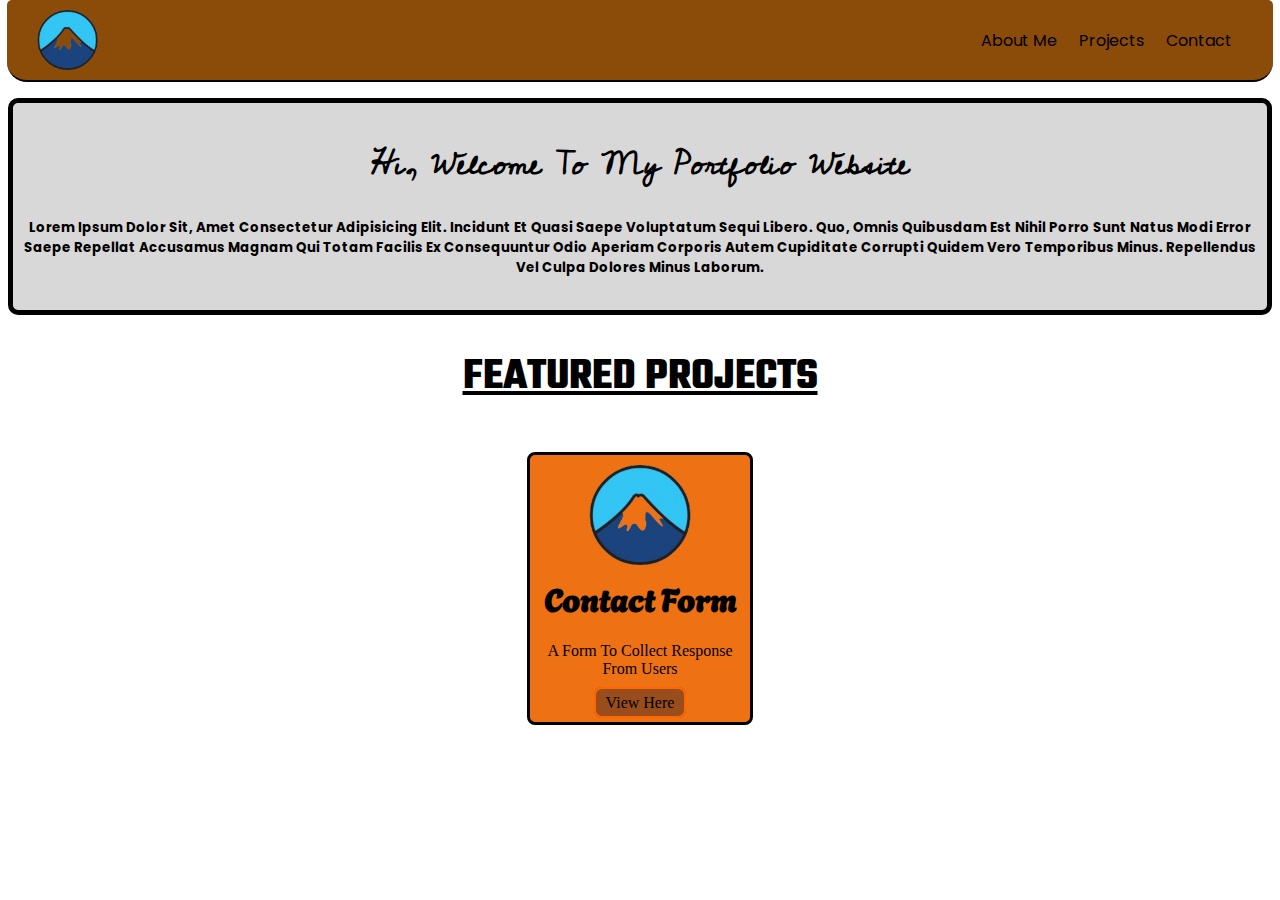
<file: index.html>
<!DOCTYPE html>
<html lang="en">

<head>
    <meta charset="UTF-8">
    <meta name="viewport" content="width=device-width, initial-scale=1.0">
    <title>Portfolio</title>
    <link rel="stylesheet"
        href="https://fonts.googleapis.com/css2?family=Material+Symbols+Outlined:opsz,wght,FILL,GRAD@24,400,0,0" />
    <link rel="stylesheet" href="style.css">
    <link rel="stylesheet" href="featured.css">
    <link rel="stylesheet" href="responsive.css">
    <link rel="preconnect" href="https://fonts.googleapis.com">
    <link rel="preconnect" href="https://fonts.gstatic.com" crossorigin>
    <link href="https://fonts.googleapis.com/css2?family=Agbalumo&family=Cedarville+Cursive&family=Poppins&family=Roboto&family=Teko:wght@300&display=swap" rel="stylesheet">
    <link rel="icon" type="image/x-icon" href="Contact form.png">
</head>

<body>
    <div class="nav">
        <div class="logo">
            <img src="Contact form.png" alt="logo">
        </div>
        <ul>
            <li>
                <a href="about_me.html">About Me</a>
            </li>
            <li>
                <a href="projects.html">Projects</a>
            </li>
            <li>
                <a href="contact.html">Contact</a>
            </li>
        </ul>
        <p>"Stay away from those people who try to disparage your ambitions. Small minds will always do that, but great
            minds will give you a feeling that you can become great too." <br>
            &nbsp;&nbsp;&nbsp;&nbsp;&nbsp;&nbsp;&nbsp;&nbsp;&nbsp;&nbsp;&nbsp;&nbsp;&nbsp;&nbsp;&nbsp;&nbsp;&nbsp;&nbsp;&nbsp;&nbsp;&nbsp;
            -By Mark Twain</p>
    </div>
    <section class="self">
        <div class="intro">
            <h1>Hi, Welcome to My Portfolio Website</h1>
            <h5>Lorem ipsum dolor sit, amet consectetur adipisicing elit. Incidunt et quasi saepe voluptatum sequi
                libero. Quo, omnis quibusdam est nihil porro sunt natus modi error saepe repellat accusamus magnam qui
                totam facilis ex consequuntur odio aperiam corporis autem cupiditate corrupti quidem vero temporibus
                minus. Repellendus vel culpa dolores minus laborum.</h5>
        </div>
        <div class="cards">
            <h1 class="top">FEATURED PROJECTS</h1>
            <div class="card">
                <div class="cardImg">
                    <img src="Contact form.png" alt="orange">
                </div>
                <h1 class="form">Contact Form </h1>
                <p>
                    A Form to collect response from users
                </p>
                <a href="contact_form.html">View Here</a>
            </div>
    </section>
    <footer>
        <div class="center">
            <ul>
                <li>
                    <a href="about_me.html">About Me</a>
                </li>
                <li>
                    <a href="projects.html">Projects</a>
                </li>
                <li>
                    <a href="contact.html">Contact</a>
                </li>
            </ul>
        </div>
    </footer>
</body>

</html>
</file>
<file: style.css>
@import url('https://fonts.googleapis.com/css2?family=Agbalumo&family=Cedarville+Cursive&family=Poppins&family=Roboto&family=Teko:wght@300&display=swap');
html{
    background-image: url("https://img.freepik.com/free-vector/gold-luxury-background_23-2148596333.jpg?size=626&ext=jpg&ga=GA1.1.1222169770.1702425600&semt=ais");
    background-repeat: no-repeat;
    background-size: cover;
}
.nav{
    background-color:rgb(139,75,9);
    border-bottom: 2px solid black;
    border-radius: 5px 5px 20px 20px;
    display: flex;
    align-items: center;
    justify-content: space-between;
    padding: 10px 30px;
    height: 60px ;
    position: fixed;
    top: 0px;
    left:7px;
    right: 7px;

}
footer{
    background-color:rgb(139,75,9);
    border-bottom: 2px solid black;
    border-radius: 20px 20px 5px 5px;
    display: none;
    height: 30px ;
    position: fixed;
    bottom: 0px;
    left:7px;
    right: 7px;

}
footer ul{
    margin: -6px;
    text-align: center;
    list-style: none;
    padding-right: 25px;
    font-family: 'Poppins', sans-serif;
}
.center{
    padding-right:15px;
}
footer ul li{
    margin: 12px;
    display: inline-block;
}
footer ul li a {
    text-decoration:none;
    color: black;
}
.logo{
    display: flex;
    align-items: center;
}
.logo img{
    height: 60px;
}
.nav p{
    display:none;
    font-family: 'Teko', sans-serif;
}
.nav ul{
    display: flex;
    align-items: center;
    list-style: none;
    font-family: 'Poppins', sans-serif;

}
.nav ul li{
    margin: 5px 10px;
    display: inline-block;
    padding: 1px;
}
.nav ul li a {
    text-decoration:none;
    color: black;
}

.intro{
    text-align: center;
    padding: 10px 10px;
    text-transform: capitalize;
    border: 5px solid black;
    border-radius: 10px;
    background-color: rgba(128, 128, 128, 0.31);
}

section{
    padding-top: 90px;
    padding-bottom: 30px;
}

.intro h1{
    font-family: 'Cedarville Cursive', cursive;
    font-size: 30p;
}
.intro h5{
    font-family: 'Poppins', sans-serif;
}
.form{
    font-family: 'Agbalumo',sans-serif;
}
</file>
<file: featured.css>
.cards {
    display: grid;
    justify-content: center;
    align-content: center;
    justify-items: center;
    gap: 0.8rem;
}
.top{
    text-decoration: underline;
    font-family: 'Teko', sans-serif;
    font-size: 45px;
}
.card{
    width: 200px;
    color: black;
    background-color: #EE7214;
    border: 3px solid black;
    border-radius: 8px;
    padding: 10px;
    text-align: center;
}
.cardImg img{
    height: 100px
}
.card h1{
    margin-top: 5px;
}
.card p{
    text-transform: capitalize;
}
.card a{
    text-decoration: none;
    color: black;
    background-color: #994D1C;
    padding: 5px 10px;
    border: 2px solid #ff6600;
    border-radius: 8px;
    transition: all 0.2s ease-in-out;
}
.card a:hover{
    background-color: #c25c17;
    border: 2px solid #9c3f00;
}
</file>
<file: responsive.css>
@media only screen and (max-width: 460px) {
    .nav ul{
        display:none;
    }
    .nav p{
        display:block;
        font-size: 12px;
        padding-left: 15px;
        font-weight: 700;
    }
    footer{display: inline-block}
}
</file>
